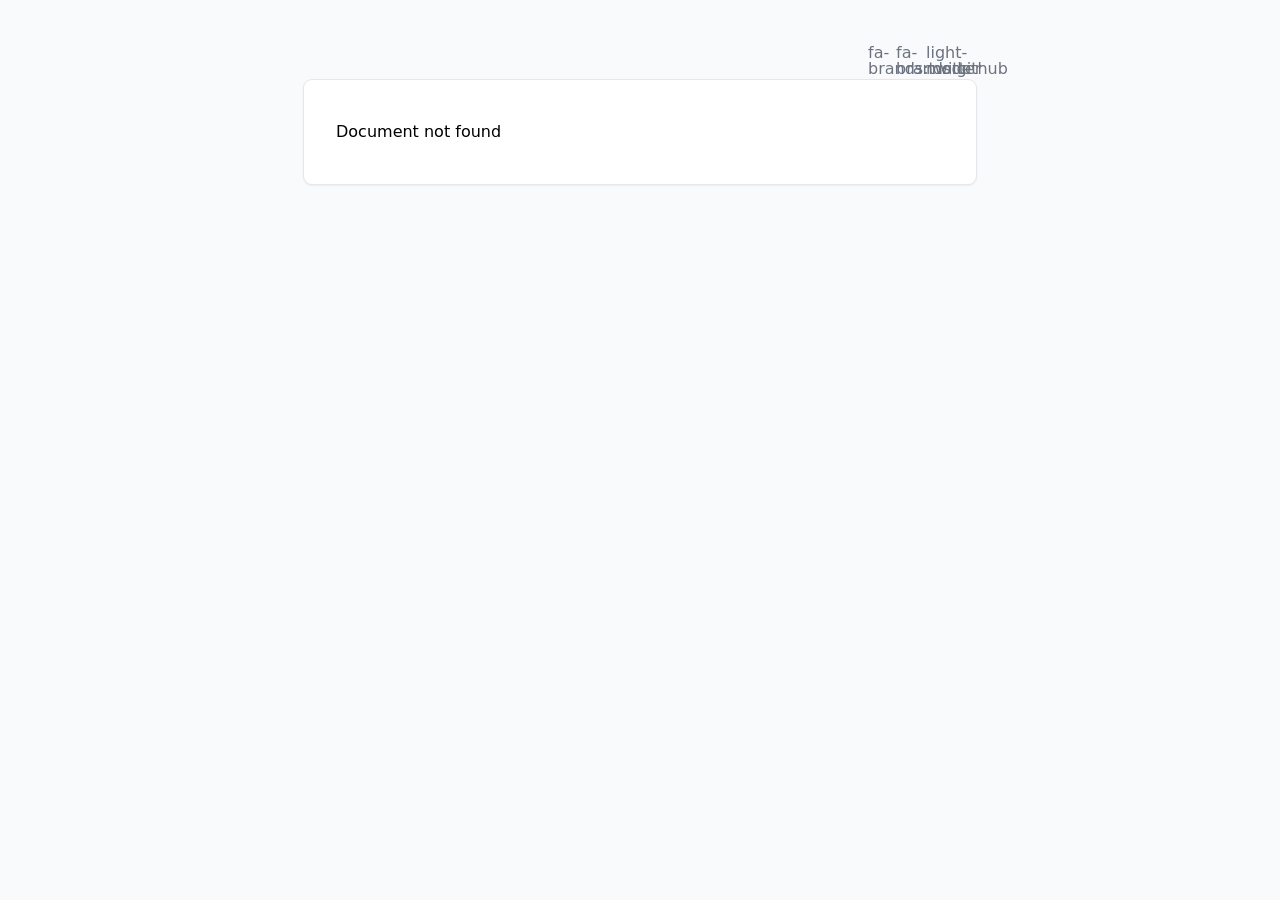
<file: 200.html>
<!DOCTYPE html>
<html >
<head><meta charset="utf-8">
<meta name="viewport" content="width=device-width, initial-scale=1"><link rel="modulepreload" as="script" crossorigin href="/_nuxt/entry.2ab60c9d.js"><link rel="preload" as="style" href="/_nuxt/entry.4d56a808.css"><link rel="prefetch" as="script" crossorigin href="/_nuxt/default.011e946d.js"><link rel="prefetch" as="script" crossorigin href="/_nuxt/full-width.117eef13.js"><link rel="prefetch" as="script" crossorigin href="/_nuxt/debug.a9ebd8f8.js"><link rel="prefetch" as="script" crossorigin href="/_nuxt/client-db.d3edb232.js"><link rel="prefetch" as="style" href="/_nuxt/useStudio.a92b5f33.css"><link rel="prefetch" as="script" crossorigin href="/_nuxt/useStudio.c8fc2943.js"><link rel="prefetch" as="script" crossorigin href="/_nuxt/asyncData.5d5342c4.js"><link rel="prefetch" as="style" href="/_nuxt/error-404.7910d5ca.css"><link rel="prefetch" as="script" crossorigin href="/_nuxt/error-404.4a490e91.js"><link rel="prefetch" as="style" href="/_nuxt/error-500.1db01289.css"><link rel="prefetch" as="script" crossorigin href="/_nuxt/error-500.d2fb8a2c.js"><style id="pinceau-theme">@media { :root {--pinceau-mq: initial; --elements-modal-scrim-backdropFilter: none;--elements-modal-zIndex: 50;--elements-sandbox-borderStyle: solid;--elements-sandbox-borderWidth: 1px;--elements-sandbox-height: 700px;--elements-list-item-icon-boxShadow: inset 0.25px 0.5px 0px hsla(0,0%,100%,.1), inset -0.25px 0px 0px hsla(0,0%,100%,.1);--elements-list-item-lastChild-marginBottom: 0px;--elements-tooltip-content-borderStyle: none;--elements-tooltip-content-borderWidth: 0px;--elements-disclosure-opened-summary-transform: rotate(0deg);--elements-disclosure-opened-summary-borderBottomRightRadius: 0px;--elements-disclosure-opened-summary-borderBottomLeftRadius: 0px;--elements-disclosure-content-borderColor: transparent;--elements-disclosure-content-borderStyle: solid;--elements-disclosure-content-borderWidth: 1px;--elements-disclosure-content-lastChild-marginBottom: 0px;--elements-disclosure-content-firstChild-marginTop: 0px;--elements-disclosure-content-padding: 1rem;--elements-disclosure-summary-chevron-transform: rotate(-90deg);--elements-disclosure-summary-chevron-transition: transform 200ms ease-in-out;--elements-disclosure-summary-chevron-padding: 2px;--elements-disclosure-summary-outline-focus: 2px solid;--elements-disclosure-summary-padding: 1rem;--elements-disclosure-borderStyle: solid;--elements-disclosure-borderWidth: 0px;--elements-disclosure-width: 100%;--elements-callout-content-lastChild-marginBottom: 0px;--elements-callout-content-firstChild-marginTop: 0px;--elements-callout-boxShadow: inset 0.25px 0.5px 0px hsla(0,0%,100%,.1), inset -0.25px 0px 0px hsla(0,0%,100%,.1);--elements-callout-borderStyle: solid;--elements-callout-borderWidth: 1px;--elements-callout-width: 100%;--elements-codeGroup-tabs-active-borderBlockEnd: 1px solid transparent;--elements-codeGroup-tabs-inactive-filter-hover: grayscale(0%);--elements-codeGroup-tabs-inactive-filter-static: grayscale(100%);--elements-codeGroup-tabs-lastOfType-border: none;--elements-codeGroup-tabs-firstOfType-border: none;--elements-codeGroup-tabs-textAlign: start;--elements-codeGroup-tabs-flex: 1;--elements-codeGroup-borderStyle: solid;--elements-codeGroup-borderWidth: 1px;--elements-codeGroup-margin: 0px;--elements-codeCollapse-gradientBackdrop-height: 50px;--elements-codeCollapse-button-borderStyle: solid;--elements-codeCollapse-button-borderWidth: 1px;--elements-codeCollapse-button-transform: translateX(-50%);--elements-codeCollapse-button-left: 50%;--elements-buttonLink-width: fit-content;--elements-buttonLink-boxShadow: inset 0.25px 0.5px 0px hsla(0,0%,100%,.1), inset -0.25px 0px 0px hsla(0,0%,100%,.1);--elements-buttonLink-borderColor: transparent;--elements-buttonLink-borderStyle: solid;--elements-buttonLink-borderWidth: 0px;--elements-badge-whiteSpace: nowrap;--elements-badge-boxShadow: inset 0.25px 0.5px 0px hsla(0,0%,100%,.1), inset -0.25px 0px 0px hsla(0,0%,100%,.1);--elements-badge-borderStyle: solid;--elements-badge-borderWidth: 1px;--elements-alert-closeButton-boxShadow-focus: 0 0 0 1px;--elements-alert-boxShadow: inset 0.25px 0.5px 0px hsla(0,0%,100%,.1), inset -0.25px 0px 0px hsla(0,0%,100%,.1);--elements-alert-borderStyle: solid;--elements-alert-borderWidth: 1px;--elements-alert-width: 100%;--elements-announce-boxShadow: inset 0.5px 0.75px 0px hsla(0,0%,100%,.1), inset -0.5px 0px 0px hsla(0,0%,100%,.1);--elements-announce-borderStyle: solid;--elements-announce-borderWidth: 1px;--elements-border-secondary-hover: [object Object];--elements-backdrop-background: #fffc;--elements-backdrop-filter: saturate(200%) blur(10px);--test: 0px;--prose-code-inline-padding: 0.2rem 0.375rem 0.2rem 0.375rem;--prose-code-block-backdropFilter: contrast(1);--prose-code-block-borderStyle: solid;--prose-code-block-borderWidth: 1px;--prose-tbody-tr-borderBottom-style: dashed;--prose-tbody-tr-borderBottom-width: 1px;--prose-th-textAlign: inherit;--prose-thead-borderBottom-style: solid;--prose-thead-borderBottom-width: 1px;--prose-thead-border-style: solid;--prose-thead-border-width: 0px;--prose-table-textAlign: start;--prose-hr-width: 1px;--prose-hr-style: solid;--prose-li-listStylePosition: outside;--prose-ol-li-markerColor: currentColor;--prose-ol-paddingInlineStart: 21px;--prose-ol-listStyleType: decimal;--prose-ul-li-markerColor: currentColor;--prose-ul-paddingInlineStart: 21px;--prose-ul-listStyleType: disc;--prose-blockquote-border-style: solid;--prose-blockquote-border-width: 4px;--prose-blockquote-quotes: '201C' '201D' '2018' '2019';--prose-blockquote-paddingInlineStart: 24px;--prose-a-code-color-hover: currentColor;--prose-a-hasCode-borderBottom: none;--prose-a-border-distance: 2px;--prose-a-border-color-hover: currentColor;--prose-a-border-color-static: currentColor;--prose-a-border-style-hover: solid;--prose-a-border-style-static: dashed;--prose-a-border-width: 1px;--prose-a-color-static: inherit;--prose-a-textDecoration: none;--prose-h6-margin: 3rem 0 2rem;--prose-h5-margin: 3rem 0 2rem;--prose-h4-margin: 3rem 0 2rem;--prose-h3-margin: 3rem 0 2rem;--prose-h2-margin: 3rem 0 2rem;--prose-h1-margin: 0 0 2rem;--typography-radii-full: 9999px;--typography-radii-6xl: 32px;--typography-radii-5xl: 28px;--typography-radii-4xl: 24px;--typography-radii-3xl: 20px;--typography-radii-2xl: 18px;--typography-radii-xl: 16px;--typography-radii-lg: 14px;--typography-radii-md: 12px;--typography-radii-sm: 10px;--typography-radii-xs: 8px;--typography-radii-2xs: 6px;--typography-radii-3xs: 4px;--typography-radii-4xs: 2px;--typography-radii-none: 0px;--typography-color-secondary-900: #121110;--typography-color-secondary-800: #201E1B;--typography-color-secondary-700: #36332E;--typography-color-secondary-600: #67635D;--typography-color-secondary-500: #97948F;--typography-color-secondary-400: #ADA9A4;--typography-color-secondary-300: #DBD9D3;--typography-color-secondary-200: #ECEBE8;--typography-color-secondary-100: #F6F5F4;--typography-color-secondary-50: #FBFBFB;--typography-color-primary-900: #001238;--typography-color-primary-800: #002370;--typography-color-primary-700: #0035a9;--typography-color-primary-600: #0047e1;--typography-color-primary-500: #1a62ff;--typography-color-primary-400: #407cff;--typography-color-primary-300: #6696ff;--typography-color-primary-200: #8db0ff;--typography-color-primary-100: #b3cbff;--typography-color-primary-50: #d9e5ff;--typography-color-black: #0E0D0D;--typography-color-white: #ffffff;--typography-font-mono: ui-monospace, SFMono-Regular, Menlo, Monaco, Consolas, Liberation Mono, Courier New, monospace;--typography-font-serif: ui-serif, Georgia, Cambria, Times New Roman, Times, serif;--typography-font-sans: ui-sans-serif, system-ui, -apple-system, BlinkMacSystemFont, Segoe UI, Roboto, Helvetica Neue, Arial, Noto Sans, sans-serif, Apple Color Emoji, Segoe UI Emoji, Segoe UI Symbol, Noto Color Emoji;--typography-lead-loose: 2;--typography-lead-relaxed: 1.625;--typography-lead-normal: 1.5;--typography-lead-snug: 1.375;--typography-lead-tight: 1.25;--typography-lead-none: 1;--typography-lead-10: 2.5rem;--typography-lead-9: 2.25rem;--typography-lead-8: 2rem;--typography-lead-7: 1.75rem;--typography-lead-6: 1.5rem;--typography-lead-5: 1.25rem;--typography-lead-4: 1rem;--typography-lead-3: .75rem;--typography-lead-2: .5rem;--typography-lead-1: .025rem;--typography-fontWeight-black: 900;--typography-fontWeight-extrabold: 800;--typography-fontWeight-bold: 700;--typography-fontWeight-semibold: 600;--typography-fontWeight-medium: 500;--typography-fontWeight-normal: 400;--typography-fontWeight-light: 300;--typography-fontWeight-extralight: 200;--typography-fontWeight-thin: 100;--typography-fontSize-9xl: 128px;--typography-fontSize-8xl: 96px;--typography-fontSize-7xl: 72px;--typography-fontSize-6xl: 60px;--typography-fontSize-5xl: 48px;--typography-fontSize-4xl: 36px;--typography-fontSize-3xl: 30px;--typography-fontSize-2xl: 24px;--typography-fontSize-xl: 20px;--typography-fontSize-lg: 18px;--typography-fontSize-base: 16px;--typography-fontSize-sm: 14px;--typography-fontSize-xs: 12px;--typography-letterSpacing-widest: 0.08em;--typography-letterSpacing-wider: 0.04em;--typography-letterSpacing-wide: 0.02em;--typography-letterSpacing-normal: 0em;--typography-letterSpacing-tight: -0.02em;--typography-letterSpacing-tighter: -0.04em;--typography-verticalMargin-base: 24px;--typography-verticalMargin-sm: 16px;--ease-back-inOut: cubic-bezier(0.68, -0.6, 0.32, 1.6);--ease-back-out: cubic-bezier(0.34, 1.56, 0.64, 1);--ease-back-in: cubic-bezier(0.36, 0, 0.66, -0.56);--ease-circ-inOut: cubic-bezier(0.85, 0, 0.15, 1);--ease-circ-out: cubic-bezier(0, 0.55, 0.45, 1);--ease-circ-in: cubic-bezier(0.55, 0, 1, 0.45);--ease-expo-inOut: cubic-bezier(0.87, 0, 0.13, 1);--ease-expo-out: cubic-bezier(0.16, 1, 0.3, 1);--ease-expo-in: cubic-bezier(0.7, 0, 0.84, 0);--ease-quint-inOut: cubic-bezier(0.83, 0, 0.17, 1);--ease-quint-out: cubic-bezier(0.22, 1, 0.36, 1);--ease-quint-in: cubic-bezier(0.64, 0, 0.78, 0);--ease-quart-inOut: cubic-bezier(0.76, 0, 0.24, 1);--ease-quart-out: cubic-bezier(0.25, 1, 0.5, 1);--ease-quart-in: cubic-bezier(0.5, 0, 0.75, 0);--ease-cubic-inOut: cubic-bezier(0.65, 0, 0.35, 1);--ease-cubic-out: cubic-bezier(0.33, 1, 0.68, 1);--ease-cubic-in: cubic-bezier(0.32, 0, 0.67, 0);--ease-quad-inOut: cubic-bezier(0.45, 0, 0.55, 1);--ease-quad-out: cubic-bezier(0.5, 1, 0.89, 1);--ease-quad-in: cubic-bezier(0.11, 0, 0.5, 0);--ease-sine-inOut: cubic-bezier(0.37, 0, 0.63, 1);--ease-sine-out: cubic-bezier(0.61, 1, 0.88, 1);--ease-sine-in: cubic-bezier(0.12, 0, 0.39, 0);--ease-default-inOut: cubic-bezier(0.4, 0, 0.2, 1);--ease-default-out: cubic-bezier(0, 0, 0.2, 1);--ease-default-in: cubic-bezier(0.4, 0, 1, 1);--ease-linear: cubic-bezier(0, 0, 1, 1);--lead-loose: 2;--lead-relaxed: 1.625;--lead-normal: 1.5;--lead-snug: 1.375;--lead-tight: 1.25;--lead-none: 1;--lead-10: 2.5rem;--lead-9: 2.25rem;--lead-8: 2rem;--lead-7: 1.75rem;--lead-6: 1.5rem;--lead-5: 1.25rem;--lead-4: 1rem;--lead-3: .75rem;--lead-2: .5rem;--lead-1: .025rem;--letterSpacing-widest: 0.08em;--letterSpacing-wider: 0.04em;--letterSpacing-wide: 0.02em;--letterSpacing-normal: 0em;--letterSpacing-tight: -0.02em;--letterSpacing-tighter: -0.04em;--fontSize-9xl: 8rem;--fontSize-8xl: 6rem;--fontSize-7xl: 4.5rem;--fontSize-6xl: 3.75rem;--fontSize-5xl: 3rem;--fontSize-4xl: 2.25rem;--fontSize-3xl: 1.875rem;--fontSize-2xl: 1.5rem;--fontSize-xl: 1.25rem;--fontSize-lg: 1.125rem;--fontSize-base: 1rem;--fontSize-sm: 0.875rem;--fontSize-xs: 0.75rem;--fontWeight-black: 900;--fontWeight-extrabold: 800;--fontWeight-bold: 700;--fontWeight-semibold: 600;--fontWeight-medium: 500;--fontWeight-normal: 400;--fontWeight-light: 300;--fontWeight-extralight: 200;--fontWeight-thin: 100;--font-mono: ui-monospace, SFMono-Regular, Menlo, Monaco, Consolas, Liberation Mono, Courier New, monospace;--font-serif: ui-serif, Georgia, Cambria, Times New Roman, Times, serif;--font-sans: ui-sans-serif, system-ui, -apple-system, BlinkMacSystemFont, Segoe UI, Roboto, Helvetica Neue, Arial, Noto Sans, sans-serif, Apple Color Emoji, Segoe UI Emoji, Segoe UI Symbol, Noto Color Emoji;--opacity-total: 1;--opacity-high: 0.8;--opacity-medium: 0.5;--opacity-soft: 0.3;--opacity-light: 0.15;--opacity-bright: 0.1;--opacity-noOpacity: 0;--borderWidth-lg: 3px;--borderWidth-md: 2px;--borderWidth-sm: 1px;--borderWidth-noBorder: 0;--space-rem-875: 0.875rem;--space-rem-625: 0.625rem;--space-rem-375: 0.375rem;--space-rem-125: 0.125rem;--space-px: 1px;--space-128: 32rem;--space-96: 24rem;--space-80: 20rem;--space-72: 18rem;--space-64: 16rem;--space-60: 15rem;--space-56: 14rem;--space-52: 13rem;--space-48: 12rem;--space-44: 11rem;--space-40: 10rem;--space-36: 9rem;--space-32: 8rem;--space-28: 7rem;--space-24: 6rem;--space-20: 5rem;--space-16: 4rem;--space-14: 3.5rem;--space-12: 3rem;--space-11: 2.75rem;--space-10: 2.5rem;--space-9: 2.25rem;--space-8: 2rem;--space-7: 1.75rem;--space-6: 1.5rem;--space-5: 1.25rem;--space-4: 1rem;--space-3: 0.75rem;--space-2: 0.5rem;--space-1: 0.25rem;--space-0: 0px;--size-full: 100%;--size-7xl: 80rem;--size-6xl: 72rem;--size-5xl: 64rem;--size-4xl: 56rem;--size-3xl: 48rem;--size-2xl: 42rem;--size-xl: 36rem;--size-lg: 32rem;--size-md: 28rem;--size-sm: 24rem;--size-xs: 20rem;--size-200: 200px;--size-104: 104px;--size-80: 80px;--size-64: 64px;--size-56: 56px;--size-48: 48px;--size-40: 40px;--size-32: 32px;--size-24: 24px;--size-20: 20px;--size-16: 16px;--size-12: 12px;--size-8: 8px;--size-6: 6px;--size-4: 4px;--size-2: 2px;--size-0: 0px;--radii-full: 9999px;--radii-6xl: 32px;--radii-5xl: 28px;--radii-4xl: 24px;--radii-3xl: 20px;--radii-2xl: 18px;--radii-xl: 16px;--radii-lg: 14px;--radii-md: 12px;--radii-sm: 10px;--radii-xs: 8px;--radii-2xs: 6px;--radii-3xs: 4px;--radii-4xs: 2px;--radii-none: 0px;--shadow-none: 0px 0px 0px 0px transparent;--shadow-lg: 0px 10px 15px -3px #000000, 0px 4px 6px -4px #000000;--shadow-md: 0px 4px 6px -1px #000000, 0px 2px 4px -2px #000000;--shadow-sm: 0px 1px 3px 0px #000000, 0px 1px 2px -1px #000000;--shadow-xs: 0px 1px 2px 0px #000000;--height-screen: 100vh;--width-screen: 100vw;--color-secondary-950: #030712;--color-secondary-900: #111827;--color-secondary-800: #1f2937;--color-secondary-700: #374151;--color-secondary-600: #4b5563;--color-secondary-500: #6b7280;--color-secondary-400: #9ca3af;--color-secondary-300: #d1d5db;--color-secondary-200: #e5e7eb;--color-secondary-100: #f3f4f6;--color-secondary-50: #f9fafb;--color-primary-950: #042f2e;--color-primary-900: #134e4a;--color-primary-800: #115e59;--color-primary-700: #0f766e;--color-primary-600: #0d9488;--color-primary-500: #14b8a6;--color-primary-400: #2dd4bf;--color-primary-300: #5eead4;--color-primary-200: #99f6e4;--color-primary-100: #ccfbf1;--color-primary-50: #f0fdfa;--color-ruby-900: #380011;--color-ruby-800: #700021;--color-ruby-700: #a90032;--color-ruby-600: #e10043;--color-ruby-500: #ff1a5e;--color-ruby-400: #ff4079;--color-ruby-300: #ff6694;--color-ruby-200: #ff8dae;--color-ruby-100: #ffb3c9;--color-ruby-50: #ffd9e4;--color-pink-900: #380025;--color-pink-800: #70004b;--color-pink-700: #a90070;--color-pink-600: #e10095;--color-pink-500: #ff1ab2;--color-pink-400: #ff40bf;--color-pink-300: #ff66cc;--color-pink-200: #ff8dd8;--color-pink-100: #ffb3e5;--color-pink-50: #ffd9f2;--color-purple-900: #080020;--color-purple-800: #14014A;--color-purple-700: #200273;--color-purple-600: #370DAD;--color-purple-500: #6B39FA;--color-purple-400: #8961FD;--color-purple-300: #A589F9;--color-purple-200: #E5DCFF;--color-purple-100: #F1ECFF;--color-purple-50: #F8F5FF;--color-violet-900: #190038;--color-violet-800: #330070;--color-violet-700: #4c00a9;--color-violet-600: #6500e1;--color-violet-500: #811aff;--color-violet-400: #9640ff;--color-violet-300: #ab66ff;--color-violet-200: #c08dff;--color-violet-100: #d5b3ff;--color-violet-50: #ead9ff;--color-royalblue-900: #0b0531;--color-royalblue-800: #160a62;--color-royalblue-700: #211093;--color-royalblue-600: #2c15c4;--color-royalblue-500: #4127e8;--color-royalblue-400: #614bec;--color-royalblue-300: #806ff0;--color-royalblue-200: #a093f3;--color-royalblue-100: #c0b7f7;--color-royalblue-50: #dfdbfb;--color-indigoblue-900: #001238;--color-indigoblue-800: #002370;--color-indigoblue-700: #0035a9;--color-indigoblue-600: #0047e1;--color-indigoblue-500: #1a62ff;--color-indigoblue-400: #407cff;--color-indigoblue-300: #6696ff;--color-indigoblue-200: #8db0ff;--color-indigoblue-100: #b3cbff;--color-indigoblue-50: #d9e5ff;--color-blue-900: #00131D;--color-blue-800: #002235;--color-blue-700: #013858;--color-blue-600: #01659E;--color-blue-500: #1AADFF;--color-blue-400: #64C7FF;--color-blue-300: #A1DDFF;--color-blue-200: #D0EEFF;--color-blue-100: #E2F4FF;--color-blue-50: #F2FAFF;--color-lightblue-900: #001A1F;--color-lightblue-800: #00232B;--color-lightblue-700: #013858;--color-lightblue-600: #0893B1;--color-lightblue-500: #1AD6FF;--color-lightblue-400: #55E1FF;--color-lightblue-300: #82E3FF;--color-lightblue-200: #C5F2FF;--color-lightblue-100: #DCF7FF;--color-lightblue-50: #F1FCFF;--color-teal-900: #062a28;--color-teal-800: #0b544f;--color-teal-700: #117d77;--color-teal-600: #16a79e;--color-teal-500: #1cd1c6;--color-teal-400: #36e4da;--color-teal-300: #5fe9e1;--color-teal-200: #87efe9;--color-teal-100: #aff4f0;--color-teal-50: #d7faf8;--color-pear-900: #2a2b09;--color-pear-800: #545512;--color-pear-700: #7e801b;--color-pear-600: #a8aa24;--color-pear-500: #d0d32f;--color-pear-400: #d8da52;--color-pear-300: #e0e274;--color-pear-200: #e8e997;--color-pear-100: #eff0ba;--color-pear-50: #f7f8dc;--color-red-900: #1C0301;--color-red-800: #340A01;--color-red-700: #550F00;--color-red-600: #AD2203;--color-red-500: #FF3B10;--color-red-400: #FF7353;--color-red-300: #FFA692;--color-red-200: #FFE6E1;--color-red-100: #FFF0EC;--color-red-50: #FFF9F8;--color-pumpkin-900: #381800;--color-pumpkin-800: #702f00;--color-pumpkin-700: #a94700;--color-pumpkin-600: #e15e00;--color-pumpkin-500: #ff7a1a;--color-pumpkin-400: #ff9040;--color-pumpkin-300: #ffa666;--color-pumpkin-200: #ffbd8d;--color-pumpkin-100: #ffd3b3;--color-pumpkin-50: #ffe9d9;--color-orange-900: #1A0A01;--color-orange-800: #2D1102;--color-orange-700: #3F1802;--color-orange-600: #7E3004;--color-orange-500: #FA630E;--color-orange-400: #FC8E51;--color-orange-300: #FDAC7E;--color-orange-200: #FFE5D7;--color-orange-100: #FFEFE5;--color-orange-50: #FFF7F2;--color-yellow-900: #1B1500;--color-yellow-800: #292100;--color-yellow-700: #463801;--color-yellow-600: #AB8A07;--color-yellow-500: #FBCA05;--color-yellow-400: #FFDC4E;--color-yellow-300: #FFE372;--color-yellow-200: #FFF3C0;--color-yellow-100: #FFF7D9;--color-yellow-50: #FFFCEE;--color-green-900: #00190F;--color-green-800: #002817;--color-green-700: #01492C;--color-green-600: #039B5A;--color-green-500: #0DD885;--color-green-400: #3CEEA5;--color-green-300: #86FBCB;--color-green-200: #C0FFE4;--color-green-100: #DBFFF0;--color-green-50: #ECFFF7;--color-gray-900: #121110;--color-gray-800: #1C1B19;--color-gray-700: #292724;--color-gray-600: #3D3B38;--color-gray-500: #97948F;--color-gray-400: #ADA9A4;--color-gray-300: #DBD9D3;--color-gray-200: #ECEBE8;--color-gray-100: #F3F3F2;--color-gray-50: #FBFBFB;--color-black: #0E0D0D;--color-white: #ffffff;--media-portrait: only screen and (orientation: portrait);--media-landscape: only screen and (orientation: landscape);--media-rm: (prefers-reduced-motion: reduce);--media-2xl: (min-width: 1536px);--media-xl: (min-width: 1280px);--media-lg: (min-width: 1024px);--media-md: (min-width: 768px);--media-sm: (min-width: 640px);--media-xs: (min-width: 475px);--elements-drawer-maxWidth: var(--size-xs);--elements-modal-scrim-backgroundColor: var(--color-gray-50);--elements-videoPlayer-borderRadius: var(--radii-sm);--elements-videoPlayer-backgroundColor: var(--color-gray-900);--elements-videoPlayer-marginY: var(--space-8);--elements-sandbox-borderRadius: var(--radii-md);--elements-list-item-icon-height: var(--space-4);--elements-list-item-icon-width: var(--space-4);--elements-list-item-icon-borderRadius: var(--radii-full);--elements-list-item-icon-padding: var(--space-1);--elements-list-item-icon-marginInlineEnd: var(--space-3);--elements-list-item-marginBottom: var(--space-3);--elements-tooltip-content-padding: var(--space-3) var(--space-4);--elements-tooltip-content-borderColor: transparent;--elements-tooltip-content-fontWeight: var(--typography-fontWeight-normal);--elements-tooltip-content-color: var(--color-gray-100);--elements-tooltip-content-backgroundColor: var(--color-gray-700);--elements-tooltip-trigger-outline-focusVisible: 2px solid var(--color-primary-500);--elements-disclosure-content-verticalMargin: var(--typography-verticalMargin-sm);--elements-disclosure-summary-chevron-height: var(--space-5);--elements-disclosure-summary-chevron-width: var(--space-5);--elements-disclosure-summary-icon-marginInlineEnd: var(--space-3);--elements-disclosure-summary-icon-height: var(--space-6);--elements-disclosure-summary-icon-width: var(--space-6);--elements-disclosure-borderRadius: var(--radii-none);--elements-callout-content-verticalMargin: var(--typography-verticalMargin-sm);--elements-callout-title-marginBottom: var(--space-1);--elements-callout-title-fontWeight: var(--fontWeight-medium);--elements-callout-icon-marginInlineEnd: var(--space-3);--elements-callout-icon-height: var(--space-7);--elements-callout-icon-width: var(--space-6);--elements-callout-paddingY: var(--space-4);--elements-callout-paddingX: var(--space-4);--elements-codePreview-padding: var(--space-4);--elements-codePreview-gap: var(--space-4);--elements-codeGroup-tabs-active-backgroundColor: var(--color-gray-50);--elements-codeGroup-tabs-active-color: var(--color-gray-900);--elements-codeGroup-tabs-inactive-backgroundColor: var(--color-gray-100);--elements-codeGroup-tabs-inactive-color-hover: var(--color-gray-900);--elements-codeGroup-tabs-inactive-color-static: var(--color-gray-500);--elements-codeGroup-tabs-icon-size: var(--space-4);--elements-codeGroup-tabs-icon-marginInlineEnd: var(--space-2);--elements-codeGroup-tabs-letterSpacing: var(--letterSpacing-tight);--elements-codeGroup-tabs-fontFamily: var(--font-mono);--elements-codeGroup-tabs-paddingX: var(--space-4);--elements-codeGroup-tabs-paddingY: var(--space-2);--elements-codeCollapse-button-backgroundColor: var(--color-gray-50);--elements-codeCollapse-button-paddingX: var(--space-3);--elements-codeCollapse-button-paddingY: var(--space-1);--elements-codeCollapse-button-bottom: var(--space-2);--elements-codeCollapse-borderStyle: var(--prose-code-block-borderStyle);--elements-codeCollapse-borderWidth: var(--prose-code-block-borderWidth);--elements-buttonLink-giant-padding: var(--space-3) var(--space-5);--elements-buttonLink-large-padding: var(--space-2) var(--space-4);--elements-buttonLink-medium-padding: var(--space-2) var(--space-4);--elements-buttonLink-small-padding: var(--space-1) var(--space-3);--elements-buttonLink-icon-marginInlineEnd: var(--space-2);--elements-buttonLink-borderRadius: var(--radii-2xs);--elements-buttonLink-fontWeight: var(--fontWeight-semibold);--elements-badge-letterSpacing: var(--letterSpacing-tight);--elements-badge-lineHeight: var(--typography-lead-none);--elements-badge-fontWeight: var(--fontWeight-normal);--elements-badge-paddingY: var(--space-1);--elements-badge-paddingX: var(--space-2);--elements-alert-closeButton-icon-height: var(--space-4);--elements-alert-closeButton-icon-width: var(--space-4);--elements-alert-closeButton-marginInlineStart: var(--space-2);--elements-alert-closeButton-padding: var(--space-1);--elements-alert-icon-marginInlineEnd: var(--space-3);--elements-alert-icon-height: var(--space-6);--elements-alert-icon-width: var(--space-6);--elements-alert-paddingY: var(--space-4);--elements-alert-paddingX: var(--space-4);--elements-announce-icon-backgroundColor: var(--color-gray-200);--elements-announce-icon-borderRadius: var(--radii-full);--elements-announce-icon-padding: var(--space-1) var(--space-2);--elements-announce-content-paddingX: var(--space-3);--elements-announce-fontWeight: var(--fontWeight-medium);--elements-announce-borderRadius: var(--radii-full);--elements-announce-backgroundColor: var(--color-gray-100);--elements-announce-padding: var(--space-1);--elements-state-danger-borderColor-secondary: var(--color-red-200);--elements-state-danger-borderColor-primary: var(--color-red-100);--elements-state-danger-backgroundColor-tertiary: var(--color-red-200);--elements-state-danger-backgroundColor-secondary: var(--color-red-100);--elements-state-danger-backgroundColor-primary: var(--color-red-50);--elements-state-danger-color-tertiary: var(--color-red-700);--elements-state-danger-color-secondary: var(--color-red-600);--elements-state-danger-color-primary: var(--color-red-500);--elements-state-warning-borderColor-secondary: var(--color-yellow-200);--elements-state-warning-borderColor-primary: var(--color-yellow-100);--elements-state-warning-backgroundColor-tertiary: var(--color-yellow-200);--elements-state-warning-backgroundColor-secondary: var(--color-yellow-100);--elements-state-warning-backgroundColor-primary: var(--color-yellow-50);--elements-state-warning-color-tertiary: var(--color-yellow-700);--elements-state-warning-color-secondary: var(--color-yellow-600);--elements-state-warning-color-primary: var(--color-yellow-500);--elements-state-success-borderColor-secondary: var(--color-green-200);--elements-state-success-borderColor-primary: var(--color-green-100);--elements-state-success-backgroundColor-tertiary: var(--color-green-200);--elements-state-success-backgroundColor-secondary: var(--color-green-100);--elements-state-success-backgroundColor-primary: var(--color-green-50);--elements-state-success-color-tertiary: var(--color-green-700);--elements-state-success-color-secondary: var(--color-green-600);--elements-state-success-color-primary: var(--color-green-500);--elements-state-info-borderColor-secondary: var(--color-blue-200);--elements-state-info-borderColor-primary: var(--color-blue-100);--elements-state-info-backgroundColor-tertiary: var(--color-blue-200);--elements-state-info-backgroundColor-secondary: var(--color-blue-100);--elements-state-info-backgroundColor-primary: var(--color-blue-50);--elements-state-info-color-tertiary: var(--color-blue-700);--elements-state-info-color-secondary: var(--color-blue-600);--elements-state-info-color-primary: var(--color-blue-500);--elements-state-secondary-borderColor-secondary: var(--color-secondary-200);--elements-state-secondary-borderColor-primary: var(--color-secondary-100);--elements-state-secondary-backgroundColor-tertiary: var(--color-secondary-200);--elements-state-secondary-backgroundColor-secondary: var(--color-secondary-100);--elements-state-secondary-backgroundColor-primary: var(--color-secondary-50);--elements-state-secondary-color-tertiary: var(--color-secondary-700);--elements-state-secondary-color-secondary: var(--color-secondary-600);--elements-state-secondary-color-primary: var(--color-secondary-500);--elements-state-primary-borderColor-secondary: var(--color-primary-200);--elements-state-primary-borderColor-primary: var(--color-primary-100);--elements-state-primary-backgroundColor-tertiary: var(--color-primary-200);--elements-state-primary-backgroundColor-secondary: var(--color-primary-100);--elements-state-primary-backgroundColor-primary: var(--color-primary-50);--elements-state-primary-color-tertiary: var(--color-primary-700);--elements-state-primary-color-secondary: var(--color-primary-600);--elements-state-primary-color-primary: var(--color-primary-500);--elements-state-neutral-borderColor-secondary: var(--color-gray-300);--elements-state-neutral-borderColor-primary: var(--color-gray-200);--elements-state-neutral-backgroundColor-tertiary: var(--color-gray-300);--elements-state-neutral-backgroundColor-secondary: var(--color-gray-200);--elements-state-neutral-backgroundColor-primary: var(--color-gray-100);--elements-state-neutral-color-tertiary: var(--color-gray-700);--elements-state-neutral-color-secondary: var(--color-gray-600);--elements-state-neutral-color-primary: var(--color-gray-500);--elements-surface-secondary-backgroundColor: var(--color-gray-200);--elements-surface-primary-backgroundColor: var(--color-gray-100);--elements-border-secondary-static: var(--color-gray-300);--elements-border-primary-hover: var(--color-gray-300);--elements-border-primary-static: var(--color-gray-200);--elements-text-tertiary-color-static: var(--color-gray-300);--elements-text-secondary-color-hover: var(--color-gray-700);--elements-text-secondary-color-static: var(--color-gray-500);--elements-text-primary-color-static: var(--color-gray-900);--elements-radii-base: var(--radii-3xs);--prose-code-inline-backgroundColor: var(--typography-color-secondary-100);--prose-code-inline-color: var(--typography-color-secondary-700);--prose-code-inline-fontWeight: var(--typography-fontWeight-normal);--prose-code-inline-fontSize: var(--typography-fontSize-sm);--prose-code-inline-borderRadius: var(--typography-radii-3xs);--prose-code-block-pre-padding: var(--typography-verticalMargin-sm);--prose-code-block-backgroundColor: var(--typography-color-secondary-50);--prose-code-block-color: var(--typography-color-secondary-700);--prose-code-block-borderRadius: var(--typography-radii-3xs);--prose-code-block-borderColor: var(--typography-color-secondary-200);--prose-code-block-margin: var(--typography-verticalMargin-base) 0;--prose-code-block-fontSize: var(--typography-fontSize-sm);--prose-tbody-code-inline-fontSize: var(--typography-fontSize-sm);--prose-tbody-td-padding: var(--typography-verticalMargin-sm);--prose-tbody-tr-borderBottom-color: var(--typography-color-secondary-200);--prose-th-fontWeight: var(--typography-fontWeight-semibold);--prose-th-padding: 0 var(--typography-verticalMargin-sm) var(--typography-verticalMargin-sm) var(--typography-verticalMargin-sm);--prose-th-color: var(--typography-color-secondary-600);--prose-thead-borderBottom-color: var(--typography-color-secondary-200);--prose-thead-border-color: var(--typography-color-secondary-300);--prose-table-lineHeight: var(--typography-lead-6);--prose-table-fontSize: var(--typography-fontSize-sm);--prose-table-margin: var(--typography-verticalMargin-base) 0;--prose-hr-color: var(--typography-color-secondary-200);--prose-hr-margin: var(--typography-verticalMargin-base) 0;--prose-li-margin: var(--typography-verticalMargin-sm) 0;--prose-ol-margin: var(--typography-verticalMargin-base) 0;--prose-ul-margin: var(--typography-verticalMargin-base) 0;--prose-blockquote-border-color: var(--typography-color-secondary-200);--prose-blockquote-color: var(--typography-color-secondary-500);--prose-blockquote-margin: var(--typography-verticalMargin-base) 0;--prose-a-code-background-hover: var(--typography-color-primary-50);--prose-a-code-border-color-hover: var(--typography-color-primary-500);--prose-a-code-border-color-static: var(--typography-color-secondary-400);--prose-a-code-border-style: var(--prose-a-border-style-static);--prose-a-code-border-width: var(--prose-a-border-width);--prose-a-fontWeight: var(--typography-fontWeight-medium);--prose-a-color-hover: var(--typography-color-primary-500);--prose-img-borderRadius: var(--typography-radii-full);--prose-img-margin: var(--typography-verticalMargin-base) 0;--prose-strong-fontWeight: var(--typography-fontWeight-semibold);--prose-h6-iconSize: var(--typography-fontSize-base);--prose-h6-fontWeight: var(--typography-fontWeight-semibold);--prose-h6-lineHeight: var(--typography-lead-normal);--prose-h6-fontSize: var(--typography-fontSize-lg);--prose-h5-iconSize: var(--typography-fontSize-lg);--prose-h5-fontWeight: var(--typography-fontWeight-semibold);--prose-h5-lineHeight: var(--typography-lead-snug);--prose-h5-fontSize: var(--typography-fontSize-xl);--prose-h4-iconSize: var(--typography-fontSize-lg);--prose-h4-letterSpacing: var(--typography-letterSpacing-tight);--prose-h4-fontWeight: var(--typography-fontWeight-semibold);--prose-h4-lineHeight: var(--typography-lead-snug);--prose-h4-fontSize: var(--typography-fontSize-2xl);--prose-h3-iconSize: var(--typography-fontSize-xl);--prose-h3-letterSpacing: var(--typography-letterSpacing-tight);--prose-h3-fontWeight: var(--typography-fontWeight-semibold);--prose-h3-lineHeight: var(--typography-lead-snug);--prose-h3-fontSize: var(--typography-fontSize-3xl);--prose-h2-iconSize: var(--typography-fontSize-2xl);--prose-h2-letterSpacing: var(--typography-letterSpacing-tight);--prose-h2-fontWeight: var(--typography-fontWeight-semibold);--prose-h2-lineHeight: var(--typography-lead-tight);--prose-h2-fontSize: var(--typography-fontSize-4xl);--prose-h1-iconSize: var(--typography-fontSize-3xl);--prose-h1-letterSpacing: var(--typography-letterSpacing-tight);--prose-h1-fontWeight: var(--typography-fontWeight-bold);--prose-h1-lineHeight: var(--typography-lead-tight);--prose-h1-fontSize: var(--typography-fontSize-5xl);--prose-p-br-margin: var(--typography-verticalMargin-base) 0 0 0;--prose-p-margin: var(--typography-verticalMargin-base) 0;--prose-p-lineHeight: var(--typography-lead-normal);--prose-p-fontSize: var(--typography-fontSize-base);--typography-font-code: var(--typography-font-mono);--typography-font-body: var(--typography-font-sans);--typography-font-display: var(--typography-font-sans);--typography-body-backgroundColor: var(--typography-color-white);--typography-body-color: var(--typography-color-black);--text-6xl-lineHeight: var(--lead-none);--text-6xl-fontSize: var(--fontSize-6xl);--text-5xl-lineHeight: var(--lead-none);--text-5xl-fontSize: var(--fontSize-5xl);--text-4xl-lineHeight: var(--lead-10);--text-4xl-fontSize: var(--fontSize-4xl);--text-3xl-lineHeight: var(--lead-9);--text-3xl-fontSize: var(--fontSize-3xl);--text-2xl-lineHeight: var(--lead-8);--text-2xl-fontSize: var(--fontSize-2xl);--text-xl-lineHeight: var(--lead-7);--text-xl-fontSize: var(--fontSize-xl);--text-lg-lineHeight: var(--lead-7);--text-lg-fontSize: var(--fontSize-lg);--text-base-lineHeight: var(--lead-6);--text-base-fontSize: var(--fontSize-base);--text-sm-lineHeight: var(--lead-5);--text-sm-fontSize: var(--fontSize-sm);--text-xs-lineHeight: var(--lead-4);--text-xs-fontSize: var(--fontSize-xs);--shadow-2xl: 0px 25px 50px -12px var(--color-gray-900);--shadow-xl: 0px 20px 25px -5px var(--color-gray-400), 0px 8px 10px -6px #000000;--elements-sandbox-borderColor: var(--elements-border-secondary-static);--elements-sandbox-lineHeight: var(--text-3xl-lineHeight);--elements-sandbox-fontSize: var(--text-3xl-fontSize);--elements-sandbox-backgroundColor: var(--elements-surface-primary-backgroundColor);--elements-tooltip-content-borderRadius: var(--elements-radii-base);--elements-tooltip-content-lineHeight: var(--text-sm-lineHeight);--elements-tooltip-content-fontSize: var(--text-sm-fontSize);--elements-disclosure-opened-summary-borderTopRightRadius: var(--elements-radii-base);--elements-disclosure-opened-summary-borderTopLeftRadius: var(--elements-radii-base);--elements-disclosure-content-borderBottomRightRadius: var(--elements-radii-base);--elements-disclosure-content-borderBottomLeftRadius: var(--elements-radii-base);--elements-disclosure-summary-chevron-borderRadius: var(--elements-radii-base);--elements-disclosure-summary-borderRadius: var(--elements-radii-base);--elements-callout-title-lineHeight: var(--text-xl-lineHeight);--elements-callout-title-fontSize: var(--text-xl-fontSize);--elements-callout-icon-lineHeight: var(--text-xl-lineHeight);--elements-callout-icon-fontSize: var(--text-xl-fontSize);--elements-callout-borderRadius: var(--elements-radii-base);--elements-codeGroup-tabs-inactive-borderBlockEnd: 1px solid var(--elements-border-primary-static);--elements-codeGroup-tabs-borderInlineEnd: 1px solid var(--elements-border-primary-static);--elements-codeGroup-tabs-borderInlineStart: 1px solid var(--elements-border-primary-static);--elements-codeGroup-tabs-lineHeight: var(--text-sm-lineHeight);--elements-codeGroup-tabs-fontSize: var(--text-sm-fontSize);--elements-codeGroup-borderRadius: var(--elements-radii-base);--elements-codeGroup-borderColor: var(--elements-border-primary-static);--elements-codeCollapse-gradientBackdrop-background: linear-gradient(180deg, rgba(255, 255, 255, 0) 0%, var(--prose-code-block-backgroundColor) 100%);--elements-codeCollapse-button-color: var(--elements-text-secondary-color-static);--elements-codeCollapse-button-lineHeight: var(--text-sm-lineHeight);--elements-codeCollapse-button-fontSize: var(--text-sm-fontSize);--elements-codeCollapse-button-borderColor: var(--elements-border-secondary-static);--elements-codeCollapse-button-borderRadius: var(--elements-radii-base);--elements-codeCollapse-borderColor: var(--prose-code-block-borderColor);--elements-codeCollapse-borderRadius: var(--elements-radii-base);--elements-codeCollapse-margin: var(--prose-code-block-margin);--elements-buttonLink-giant-lineHeight: var(--text-xl-lineHeight);--elements-buttonLink-giant-fontSize: var(--text-xl-fontSize);--elements-buttonLink-large-lineHeight: var(--text-lg-lineHeight);--elements-buttonLink-large-fontSize: var(--text-lg-fontSize);--elements-buttonLink-medium-lineHeight: var(--text-base-lineHeight);--elements-buttonLink-medium-fontSize: var(--text-base-fontSize);--elements-buttonLink-small-lineHeight: var(--text-sm-lineHeight);--elements-buttonLink-small-fontSize: var(--text-sm-fontSize);--elements-badge-borderRadius: var(--elements-radii-base);--elements-badge-fontSize: var(--text-base-fontSize);--elements-alert-closeButton-border-radius: var(--elements-radii-base);--elements-alert-borderRadius: var(--elements-radii-base);--elements-announce-lineHeight: var(--text-sm-lineHeight);--elements-announce-fontSize: var(--text-sm-fontSize);--elements-announce-borderColor: var(--elements-border-primary-static);--prose-a-code-color-static: var(--prose-code-inline-color); } }@media { :root.dark {--pinceau-mq: dark; --elements-tooltip-content-borderStyle: solid;--elements-tooltip-content-borderWidth: 1px;--elements-backdrop-background: #0c0d0ccc;--prose-code-block-backdropFilter: contrast(1);--prose-ol-li-markerColor: currentColor;--prose-ul-li-markerColor: currentColor;--prose-a-code-color-hover: currentColor;--prose-a-border-color-hover: currentColor;--prose-a-border-color-static: currentColor;--prose-a-color-static: inherit;--elements-modal-scrim-backgroundColor: var(--color-gray-900);--elements-tooltip-content-borderColor: var(--color-gray-700);--elements-tooltip-content-backgroundColor: var(--color-gray-800);--elements-codeGroup-tabs-active-backgroundColor: var(--prose-code-block-backgroundColor);--elements-codeGroup-tabs-active-color: var(--color-gray-300);--elements-codeGroup-tabs-inactive-backgroundColor: var(--color-black);--elements-codeGroup-tabs-inactive-color-hover: var(--color-gray-300);--elements-codeGroup-tabs-inactive-color-static: var(--color-gray-500);--elements-codeCollapse-button-backgroundColor: var(--color-black);--elements-announce-icon-backgroundColor: var(--color-gray-700);--elements-announce-backgroundColor: var(--color-gray-800);--elements-state-danger-borderColor-secondary: var(--color-red-700);--elements-state-danger-borderColor-primary: var(--color-red-800);--elements-state-danger-backgroundColor-tertiary: var(--color-red-700);--elements-state-danger-backgroundColor-secondary: var(--color-red-800);--elements-state-danger-backgroundColor-primary: var(--color-red-900);--elements-state-danger-color-tertiary: var(--color-red-100);--elements-state-danger-color-secondary: var(--color-red-400);--elements-state-danger-color-primary: var(--color-red-500);--elements-state-warning-borderColor-secondary: var(--color-yellow-700);--elements-state-warning-borderColor-primary: var(--color-yellow-800);--elements-state-warning-backgroundColor-tertiary: var(--color-yellow-700);--elements-state-warning-backgroundColor-secondary: var(--color-yellow-800);--elements-state-warning-backgroundColor-primary: var(--color-yellow-900);--elements-state-warning-color-tertiary: var(--color-yellow-100);--elements-state-warning-color-secondary: var(--color-yellow-400);--elements-state-warning-color-primary: var(--color-yellow-500);--elements-state-success-borderColor-secondary: var(--color-green-700);--elements-state-success-borderColor-primary: var(--color-green-800);--elements-state-success-backgroundColor-tertiary: var(--color-green-700);--elements-state-success-backgroundColor-secondary: var(--color-green-800);--elements-state-success-backgroundColor-primary: var(--color-green-900);--elements-state-success-color-tertiary: var(--color-green-100);--elements-state-success-color-secondary: var(--color-green-400);--elements-state-success-color-primary: var(--color-green-500);--elements-state-info-borderColor-secondary: var(--color-blue-700);--elements-state-info-borderColor-primary: var(--color-blue-800);--elements-state-info-backgroundColor-tertiary: var(--color-blue-700);--elements-state-info-backgroundColor-secondary: var(--color-blue-800);--elements-state-info-backgroundColor-primary: var(--color-blue-900);--elements-state-info-color-tertiary: var(--color-blue-100);--elements-state-info-color-secondary: var(--color-blue-400);--elements-state-info-color-primary: var(--color-blue-500);--elements-state-secondary-borderColor-secondary: var(--color-secondary-700);--elements-state-secondary-borderColor-primary: var(--color-secondary-800);--elements-state-secondary-backgroundColor-tertiary: var(--color-secondary-700);--elements-state-secondary-backgroundColor-secondary: var(--color-secondary-800);--elements-state-secondary-backgroundColor-primary: var(--color-secondary-900);--elements-state-secondary-color-tertiary: var(--color-secondary-100);--elements-state-secondary-color-secondary: var(--color-secondary-400);--elements-state-secondary-color-primary: var(--color-secondary-500);--elements-state-primary-borderColor-secondary: var(--color-primary-700);--elements-state-primary-borderColor-primary: var(--color-primary-800);--elements-state-primary-backgroundColor-tertiary: var(--color-primary-700);--elements-state-primary-backgroundColor-secondary: var(--color-primary-800);--elements-state-primary-backgroundColor-primary: var(--color-primary-900);--elements-state-primary-color-tertiary: var(--color-primary-100);--elements-state-primary-color-secondary: var(--color-primary-400);--elements-state-primary-color-primary: var(--color-primary-500);--elements-state-neutral-borderColor-secondary: var(--color-gray-600);--elements-state-neutral-borderColor-primary: var(--color-gray-700);--elements-state-neutral-backgroundColor-tertiary: var(--color-gray-600);--elements-state-neutral-backgroundColor-secondary: var(--color-gray-700);--elements-state-neutral-backgroundColor-primary: var(--color-gray-800);--elements-state-neutral-color-tertiary: var(--color-gray-100);--elements-state-neutral-color-secondary: var(--color-gray-400);--elements-state-neutral-color-primary: var(--color-gray-500);--elements-surface-secondary-backgroundColor: var(--color-gray-800);--elements-surface-primary-backgroundColor: var(--color-gray-900);--elements-border-secondary-static: var(--color-gray-700);--elements-border-primary-hover: var(--color-gray-700);--elements-border-primary-static: var(--color-gray-800);--elements-text-tertiary-color-static: var(--color-gray-600);--elements-text-secondary-color-hover: var(--color-gray-200);--elements-text-secondary-color-static: var(--color-gray-400);--elements-text-primary-color-static: var(--color-gray-50);--prose-code-inline-backgroundColor: var(--typography-color-secondary-700);--prose-code-inline-color: var(--typography-color-secondary-200);--prose-code-block-backgroundColor: var(--typography-color-secondary-900);--prose-code-block-color: var(--typography-color-secondary-200);--prose-code-block-borderColor: var(--typography-color-secondary-800);--prose-tbody-tr-borderBottom-color: var(--typography-color-secondary-800);--prose-th-color: var(--typography-color-secondary-400);--prose-thead-borderBottom-color: var(--typography-color-secondary-800);--prose-thead-border-color: var(--typography-color-secondary-600);--prose-hr-color: var(--typography-color-secondary-800);--prose-blockquote-border-color: var(--typography-color-secondary-700);--prose-blockquote-color: var(--typography-color-secondary-400);--prose-a-code-background-hover: var(--typography-color-primary-900);--prose-a-code-border-color-hover: var(--typography-color-primary-600);--prose-a-code-border-color-static: var(--typography-color-secondary-600);--prose-a-color-hover: var(--typography-color-primary-500);--typography-body-backgroundColor: var(--typography-color-black);--typography-body-color: var(--typography-color-white); } }@media (min-width: 475px) { :root {--pinceau-mq: xs; --test: 1px; } }@media (min-width: 640px) { :root {--pinceau-mq: sm; --test: 2px; } }@media (min-width: 768px) { :root {--pinceau-mq: md; --test: 3px; } }@media (min-width: 1024px) { :root {--pinceau-mq: lg; --test: 4px; } }@media (min-width: 1280px) { :root {--pinceau-mq: xl; --test: 5px; } }@media (min-width: 1536px) { :root {--pinceau-mq: 2xl; --test: 6px; } }</style><style id="pinceau-runtime-hydratable">undefined</style><link rel="stylesheet" href="/_nuxt/entry.4d56a808.css"><script>"use strict";(()=>{const a=window,e=document.documentElement,m=["dark","light"],c=window.localStorage.getItem("nuxt-color-mode")||"system";let n=c==="system"?f():c;const l=e.getAttribute("data-color-mode-forced");l&&(n=l),i(n),a["__NUXT_COLOR_MODE__"]={preference:c,value:n,getColorScheme:f,addColorScheme:i,removeColorScheme:d};function i(o){const t=""+o+"",s="";e.classList?e.classList.add(t):e.className+=" "+t,s&&e.setAttribute("data-"+s,o)}function d(o){const t=""+o+"",s="";e.classList?e.classList.remove(t):e.className=e.className.replace(new RegExp(t,"g"),""),s&&e.removeAttribute("data-"+s)}function r(o){return a.matchMedia("(prefers-color-scheme"+o+")")}function f(){if(a.matchMedia&&r("").media!=="not all"){for(const o of m)if(r(":"+o).matches)return o}return"light"}})();
</script></head>
<body ><div id="__nuxt"><svg class="nuxt-spa-loading" xmlns="http://www.w3.org/2000/svg" viewBox="0 0 37 25" fill="none" width="80"><path d="M24.236 22.006h10.742L25.563 5.822l-8.979 14.31a4 4 0 0 1-3.388 1.874H2.978l11.631-20 5.897 10.567"/></svg><style>.nuxt-spa-loading {
  position: fixed;
  top: 50%;
  left: 50%;
  transform: translate(-50%, -50%);
}
.nuxt-spa-loading>path {
  fill: none;
  stroke: #00DC82;
  stroke-width: 4px;
  stroke-linecap: round;
  stroke-linejoin: round;
  stroke-dasharray: 128;
  stroke-dashoffset: 128;
  animation: nuxt-spa-loading-move 3s linear infinite;
}
@keyframes nuxt-spa-loading-move {
  100% {
    stroke-dashoffset: -128;
  }
}</style></div><script type="application/json" id="__NUXT_DATA__" data-ssr="false">[{"_errors":1,"serverRendered":2,"data":3,"state":4},{},false,{},{}]</script><script>window.__NUXT__={};window.__NUXT__.config={public:{studio:{apiURL:"https://api.nuxt.studio"},content:{locales:[],defaultLocale:"",integrity:1691755373138,experimental:{stripQueryParameters:false,clientDB:false},respectPathCase:false,api:{baseURL:"/api/_content"},navigation:{fields:["layout"]},tags:{p:"prose-p",a:"prose-a",blockquote:"prose-blockquote","code-inline":"prose-code-inline",code:"prose-code",em:"prose-em",h1:"prose-h1",h2:"prose-h2",h3:"prose-h3",h4:"prose-h4",h5:"prose-h5",h6:"prose-h6",hr:"prose-hr",img:"prose-img",ul:"prose-ul",ol:"prose-ol",li:"prose-li",strong:"prose-strong",table:"prose-table",thead:"prose-thead",tbody:"prose-tbody",td:"prose-td",th:"prose-th",tr:"prose-tr"},highlight:{theme:{dark:"github-dark",default:"github-light"}},wsUrl:"",documentDriven:{page:true,navigation:true,surround:true,globals:{},layoutFallbacks:["theme"],injectPage:true},host:"",trailingSlash:false,anchorLinks:{depth:4,exclude:[1]}}},app:{baseURL:"/",buildAssetsDir:"/_nuxt/",cdnURL:""}}</script><script type="module" src="/_nuxt/entry.2ab60c9d.js" crossorigin></script></body>
</html>
</file>
<file: _nuxt/useStudio.a92b5f33.css>
body.__preview_enabled{padding-bottom:50px}#__nuxt_preview[data-v-a67a992f]{align-items:center;-webkit-backdrop-filter:blur(20px);backdrop-filter:blur(20px);background:hsla(0,0%,100%,.3);border-top:1px solid #eee;bottom:-60px;color:#000;display:flex;font-family:Helvetica,sans-serif;font-size:16px;font-weight:500;gap:10px;height:50px;justify-content:center;left:0;position:fixed;right:0;transition:bottom .3s ease-in-out;z-index:10000}#__nuxt_preview.__preview_ready[data-v-a67a992f]{bottom:0}#__preview_background[data-v-a67a992f]{-webkit-backdrop-filter:blur(8px);backdrop-filter:blur(8px);background:hsla(0,0%,100%,.3);height:100vh;left:0;position:fixed;top:0;width:100vw;z-index:9000}#__preview_loader[data-v-a67a992f]{align-items:center;color:#000;display:flex;flex-direction:column;font-family:system-ui,-apple-system,BlinkMacSystemFont,Segoe UI,Roboto,Oxygen,Ubuntu,Cantarell,Open Sans,Helvetica Neue,sans-serif;font-size:1.4rem;gap:8px;left:50%;position:fixed;top:50%;transform:translate(-50%,-50%);z-index:9500}#__preview_loader p[data-v-a67a992f]{margin:10px 0}.dark #__preview_background[data-v-a67a992f],.dark-mode #__preview_background[data-v-a67a992f]{background:rgba(0,0,0,.3)}.dark #__preview_loader[data-v-a67a992f],.dark-mode #__preview_loader[data-v-a67a992f]{color:#fff}.preview-loading-enter-active[data-v-a67a992f],.preview-loading-leave-active[data-v-a67a992f]{transition:opacity .4s}.preview-loading-enter[data-v-a67a992f],.preview-loading-leave-to[data-v-a67a992f]{opacity:0}#__preview_loading_icon[data-v-a67a992f]{animation:spin-a67a992f 1s linear infinite}.dark #__nuxt_preview[data-v-a67a992f],.dark-mode #__nuxt_preview[data-v-a67a992f]{background:rgba(0,0,0,.3);border-top:1px solid #111;color:#fff}#__nuxt_preview svg[data-v-a67a992f]{color:#000;display:inline-block;height:30px;width:30px}.dark #__nuxt_preview svg[data-v-a67a992f],.dark-mode #__nuxt_preview svg[data-v-a67a992f]{color:#fff}button[data-v-a67a992f]{background:transparent;border:1px solid rgba(0,0,0,.2);border-radius:3px;box-shadow:none;color:#000c;cursor:pointer;display:inline-block;font-size:14px;font-weight:400;line-height:1rem;margin:0;padding:4px 10px;text-align:center;transition:none;width:auto}button[data-v-a67a992f]:hover{border-color:#0006;color:#000000e6}.dark button[data-v-a67a992f],.dark-mode button[data-v-a67a992f]{border-color:#fff3;color:#d3d3d3}.dark button[data-v-a67a992f]:hover,.dark-mode button[data-v-a67a992f]:hover{border-color:#fff6;color:#fff}#__nuxt_preview button[data-v-a67a992f]:focus,#__nuxt_preview button[data-v-a67a992f]:hover{background:rgba(0,0,0,.1)}#__nuxt_preview button[data-v-a67a992f]:active{background:rgba(0,0,0,.2)}.dark #__nuxt_preview button[data-v-a67a992f],.dark-mode #__nuxt_preview button[data-v-a67a992f]{border:1px solid hsla(0,0%,100%,.2);color:#fffc}.dark #__nuxt_preview button[data-v-a67a992f]:hover,.dark-mode #__nuxt_preview button[data-v-a67a992f]:focus{background:hsla(0,0%,100%,.1)}.dark #__nuxt_preview button[data-v-a67a992f]:active,.dark-mode #__nuxt_preview button[data-v-a67a992f]:active{background:hsla(0,0%,100%,.2)}#__nuxt_preview.__preview_refreshing button[data-v-a67a992f],#__nuxt_preview.__preview_refreshing span[data-v-a67a992f],#__nuxt_preview.__preview_refreshing svg[data-v-a67a992f]{animation:nuxt_pulsate-a67a992f 1s ease-out;animation-iteration-count:infinite;opacity:.5}@keyframes nuxt_pulsate-a67a992f{0%{opacity:1}50%{opacity:.5}to{opacity:1}}@keyframes spin-a67a992f{0%{transform:rotate(1turn)}to{transform:rotate(0)}}
</file>
<file: _nuxt/error-404.7910d5ca.css>
.spotlight[data-v-f5c0a1bb]{background:linear-gradient(45deg,#00dc82,#36e4da 50%,#0047e1);bottom:-30vh;filter:blur(20vh);height:40vh}.gradient-border[data-v-f5c0a1bb]{-webkit-backdrop-filter:blur(10px);backdrop-filter:blur(10px);border-radius:.5rem;position:relative}@media (prefers-color-scheme:light){.gradient-border[data-v-f5c0a1bb]{background-color:#ffffff4d}.gradient-border[data-v-f5c0a1bb]:before{background:linear-gradient(90deg,#e2e2e2,#e2e2e2 25%,#00dc82 50%,#36e4da 75%,#0047e1)}}@media (prefers-color-scheme:dark){html:not(.light) .gradient-border[data-v-f5c0a1bb]{background-color:#1414144d}html:not(.light) .gradient-border[data-v-f5c0a1bb]:before{background:linear-gradient(90deg,#303030,#303030 25%,#00dc82 50%,#36e4da 75%,#0047e1)}}html.dark .gradient-border[data-v-f5c0a1bb]{background-color:#1414144d}html.dark .gradient-border[data-v-f5c0a1bb]:before{background:linear-gradient(90deg,#303030,#303030 25%,#00dc82 50%,#36e4da 75%,#0047e1)}.gradient-border[data-v-f5c0a1bb]:before{background-size:400% auto;border-radius:.5rem;bottom:0;content:"";left:0;-webkit-mask:linear-gradient(#fff 0 0) content-box,linear-gradient(#fff 0 0);mask:linear-gradient(#fff 0 0) content-box,linear-gradient(#fff 0 0);-webkit-mask-composite:xor;mask-composite:exclude;opacity:.5;padding:2px;position:absolute;right:0;top:0;transition:background-position .3s ease-in-out,opacity .2s ease-in-out;width:100%}.gradient-border[data-v-f5c0a1bb]:hover:before{background-position:-50% 0;opacity:1}.bg-white[data-v-f5c0a1bb]{--tw-bg-opacity:1;background-color:#fff;background-color:rgba(255,255,255,var(--tw-bg-opacity))}.cursor-pointer[data-v-f5c0a1bb]{cursor:pointer}.flex[data-v-f5c0a1bb]{display:flex}.grid[data-v-f5c0a1bb]{display:grid}.place-content-center[data-v-f5c0a1bb]{place-content:center}.items-center[data-v-f5c0a1bb]{align-items:center}.justify-center[data-v-f5c0a1bb]{justify-content:center}.font-sans[data-v-f5c0a1bb]{font-family:ui-sans-serif,system-ui,-apple-system,BlinkMacSystemFont,Segoe UI,Roboto,Helvetica Neue,Arial,Noto Sans,sans-serif,Apple Color Emoji,Segoe UI Emoji,Segoe UI Symbol,Noto Color Emoji}.font-medium[data-v-f5c0a1bb]{font-weight:500}.font-light[data-v-f5c0a1bb]{font-weight:300}.text-8xl[data-v-f5c0a1bb]{font-size:6rem;line-height:1}.text-xl[data-v-f5c0a1bb]{font-size:1.25rem;line-height:1.75rem}.leading-tight[data-v-f5c0a1bb]{line-height:1.25}.mb-8[data-v-f5c0a1bb]{margin-bottom:2rem}.mb-16[data-v-f5c0a1bb]{margin-bottom:4rem}.max-w-520px[data-v-f5c0a1bb]{max-width:520px}.min-h-screen[data-v-f5c0a1bb]{min-height:100vh}.overflow-hidden[data-v-f5c0a1bb]{overflow:hidden}.px-8[data-v-f5c0a1bb]{padding-left:2rem;padding-right:2rem}.py-2[data-v-f5c0a1bb]{padding-bottom:.5rem;padding-top:.5rem}.px-4[data-v-f5c0a1bb]{padding-left:1rem;padding-right:1rem}.fixed[data-v-f5c0a1bb]{position:fixed}.left-0[data-v-f5c0a1bb]{left:0}.right-0[data-v-f5c0a1bb]{right:0}.text-center[data-v-f5c0a1bb]{text-align:center}.text-black[data-v-f5c0a1bb]{--tw-text-opacity:1;color:#000;color:rgba(0,0,0,var(--tw-text-opacity))}.antialiased[data-v-f5c0a1bb]{-webkit-font-smoothing:antialiased;-moz-osx-font-smoothing:grayscale}.w-full[data-v-f5c0a1bb]{width:100%}.z-10[data-v-f5c0a1bb]{z-index:10}.z-20[data-v-f5c0a1bb]{z-index:20}@media (min-width:640px){.sm\:text-4xl[data-v-f5c0a1bb]{font-size:2.25rem;line-height:2.5rem}.sm\:text-xl[data-v-f5c0a1bb]{font-size:1.25rem;line-height:1.75rem}.sm\:text-10xl[data-v-f5c0a1bb]{font-size:10rem;line-height:1}.sm\:px-0[data-v-f5c0a1bb]{padding-left:0;padding-right:0}.sm\:py-3[data-v-f5c0a1bb]{padding-bottom:.75rem;padding-top:.75rem}.sm\:px-6[data-v-f5c0a1bb]{padding-left:1.5rem;padding-right:1.5rem}}@media (prefers-color-scheme:dark){html:not(.light) .dark\:bg-black[data-v-f5c0a1bb]{--tw-bg-opacity:1;background-color:#000;background-color:rgba(0,0,0,var(--tw-bg-opacity))}html:not(.light) .dark\:text-white[data-v-f5c0a1bb]{--tw-text-opacity:1;color:#fff;color:rgba(255,255,255,var(--tw-text-opacity))}}html.dark .dark\:bg-black[data-v-f5c0a1bb]{--tw-bg-opacity:1;background-color:#000;background-color:rgba(0,0,0,var(--tw-bg-opacity))}html.dark .dark\:text-white[data-v-f5c0a1bb]{--tw-text-opacity:1;color:#fff;color:rgba(255,255,255,var(--tw-text-opacity))}
</file>
<file: _nuxt/error-500.1db01289.css>
.spotlight[data-v-b86faff8]{background:linear-gradient(45deg,#00dc82,#36e4da 50%,#0047e1);filter:blur(20vh)}.bg-white[data-v-b86faff8]{--tw-bg-opacity:1;background-color:#fff;background-color:rgba(255,255,255,var(--tw-bg-opacity))}.grid[data-v-b86faff8]{display:grid}.place-content-center[data-v-b86faff8]{place-content:center}.font-sans[data-v-b86faff8]{font-family:ui-sans-serif,system-ui,-apple-system,BlinkMacSystemFont,Segoe UI,Roboto,Helvetica Neue,Arial,Noto Sans,sans-serif,Apple Color Emoji,Segoe UI Emoji,Segoe UI Symbol,Noto Color Emoji}.font-medium[data-v-b86faff8]{font-weight:500}.font-light[data-v-b86faff8]{font-weight:300}.h-1\/2[data-v-b86faff8]{height:50%}.text-8xl[data-v-b86faff8]{font-size:6rem;line-height:1}.text-xl[data-v-b86faff8]{font-size:1.25rem;line-height:1.75rem}.leading-tight[data-v-b86faff8]{line-height:1.25}.mb-8[data-v-b86faff8]{margin-bottom:2rem}.mb-16[data-v-b86faff8]{margin-bottom:4rem}.max-w-520px[data-v-b86faff8]{max-width:520px}.min-h-screen[data-v-b86faff8]{min-height:100vh}.overflow-hidden[data-v-b86faff8]{overflow:hidden}.px-8[data-v-b86faff8]{padding-left:2rem;padding-right:2rem}.fixed[data-v-b86faff8]{position:fixed}.left-0[data-v-b86faff8]{left:0}.right-0[data-v-b86faff8]{right:0}.-bottom-1\/2[data-v-b86faff8]{bottom:-50%}.text-center[data-v-b86faff8]{text-align:center}.text-black[data-v-b86faff8]{--tw-text-opacity:1;color:#000;color:rgba(0,0,0,var(--tw-text-opacity))}.antialiased[data-v-b86faff8]{-webkit-font-smoothing:antialiased;-moz-osx-font-smoothing:grayscale}@media (min-width:640px){.sm\:text-4xl[data-v-b86faff8]{font-size:2.25rem;line-height:2.5rem}.sm\:text-10xl[data-v-b86faff8]{font-size:10rem;line-height:1}.sm\:px-0[data-v-b86faff8]{padding-left:0;padding-right:0}}@media (prefers-color-scheme:dark){html:not(.light) .dark\:bg-black[data-v-b86faff8]{--tw-bg-opacity:1;background-color:#000;background-color:rgba(0,0,0,var(--tw-bg-opacity))}html:not(.light) .dark\:text-white[data-v-b86faff8]{--tw-text-opacity:1;color:#fff;color:rgba(255,255,255,var(--tw-text-opacity))}}html.dark .dark\:bg-black[data-v-b86faff8]{--tw-bg-opacity:1;background-color:#000;background-color:rgba(0,0,0,var(--tw-bg-opacity))}html.dark .dark\:text-white[data-v-b86faff8]{--tw-text-opacity:1;color:#fff;color:rgba(255,255,255,var(--tw-text-opacity))}
</file>
<file: _nuxt/entry.4d56a808.css>
/*! tailwindcss v3.3.3 | MIT License | https://tailwindcss.com*/*,:after,:before{border:0 solid #e5e7eb;box-sizing:border-box}:after,:before{--tw-content:""}html{-webkit-text-size-adjust:100%;font-feature-settings:normal;font-family:ui-sans-serif,system-ui,-apple-system,BlinkMacSystemFont,Segoe UI,Roboto,Helvetica Neue,Arial,Noto Sans,sans-serif,Apple Color Emoji,Segoe UI Emoji,Segoe UI Symbol,Noto Color Emoji;font-variation-settings:normal;line-height:1.5;tab-size:4}dialog{padding:0}*,:after,:before{--tw-border-spacing-x:0;--tw-border-spacing-y:0;--tw-translate-x:0;--tw-translate-y:0;--tw-rotate:0;--tw-skew-x:0;--tw-skew-y:0;--tw-scale-x:1;--tw-scale-y:1;--tw-pan-x: ;--tw-pan-y: ;--tw-pinch-zoom: ;--tw-scroll-snap-strictness:proximity;--tw-gradient-from-position: ;--tw-gradient-via-position: ;--tw-gradient-to-position: ;--tw-ordinal: ;--tw-slashed-zero: ;--tw-numeric-figure: ;--tw-numeric-spacing: ;--tw-numeric-fraction: ;--tw-ring-inset: ;--tw-ring-offset-width:0px;--tw-ring-offset-color:#fff;--tw-ring-color:rgba(59,130,246,.5);--tw-ring-offset-shadow:0 0 #0000;--tw-ring-shadow:0 0 #0000;--tw-shadow:0 0 #0000;--tw-shadow-colored:0 0 #0000;--tw-blur: ;--tw-brightness: ;--tw-contrast: ;--tw-grayscale: ;--tw-hue-rotate: ;--tw-invert: ;--tw-saturate: ;--tw-sepia: ;--tw-drop-shadow: ;--tw-backdrop-blur: ;--tw-backdrop-brightness: ;--tw-backdrop-contrast: ;--tw-backdrop-grayscale: ;--tw-backdrop-hue-rotate: ;--tw-backdrop-invert: ;--tw-backdrop-opacity: ;--tw-backdrop-saturate: ;--tw-backdrop-sepia: }::backdrop{--tw-border-spacing-x:0;--tw-border-spacing-y:0;--tw-translate-x:0;--tw-translate-y:0;--tw-rotate:0;--tw-skew-x:0;--tw-skew-y:0;--tw-scale-x:1;--tw-scale-y:1;--tw-pan-x: ;--tw-pan-y: ;--tw-pinch-zoom: ;--tw-scroll-snap-strictness:proximity;--tw-gradient-from-position: ;--tw-gradient-via-position: ;--tw-gradient-to-position: ;--tw-ordinal: ;--tw-slashed-zero: ;--tw-numeric-figure: ;--tw-numeric-spacing: ;--tw-numeric-fraction: ;--tw-ring-inset: ;--tw-ring-offset-width:0px;--tw-ring-offset-color:#fff;--tw-ring-color:rgba(59,130,246,.5);--tw-ring-offset-shadow:0 0 #0000;--tw-ring-shadow:0 0 #0000;--tw-shadow:0 0 #0000;--tw-shadow-colored:0 0 #0000;--tw-blur: ;--tw-brightness: ;--tw-contrast: ;--tw-grayscale: ;--tw-hue-rotate: ;--tw-invert: ;--tw-saturate: ;--tw-sepia: ;--tw-drop-shadow: ;--tw-backdrop-blur: ;--tw-backdrop-brightness: ;--tw-backdrop-contrast: ;--tw-backdrop-grayscale: ;--tw-backdrop-hue-rotate: ;--tw-backdrop-invert: ;--tw-backdrop-opacity: ;--tw-backdrop-saturate: ;--tw-backdrop-sepia: }.sr-only{clip:rect(0,0,0,0);border-width:0;height:1px;margin:-1px;overflow:hidden;padding:0;position:absolute;white-space:nowrap;width:1px}.static{position:static}.fixed{position:fixed}.absolute{position:absolute}.relative{position:relative}.m-auto{margin:auto}.mx-auto{margin-left:auto;margin-right:auto}.mr-6{margin-right:1.5rem}.block{display:block}.inline-block{display:inline-block}.inline{display:inline}.flex{display:flex}.inline-flex{display:inline-flex}.table{display:table}.inline-table{display:inline-table}.hidden{display:none}.h-5{height:1.25rem}.w-5{width:1.25rem}.w-full{width:100%}.max-w-2xl{max-width:42rem}.max-w-full{max-width:100%}.max-w-none{max-width:none}.transform{transform:translate(var(--tw-translate-x),var(--tw-translate-y)) rotate(var(--tw-rotate)) skew(var(--tw-skew-x)) skewY(var(--tw-skew-y)) scaleX(var(--tw-scale-x)) scaleY(var(--tw-scale-y))}.justify-between{justify-content:space-between}.space-x-3>:not([hidden])~:not([hidden]){--tw-space-x-reverse:0;margin-left:.75rem;margin-left:calc(.75rem*(1 - var(--tw-space-x-reverse)));margin-right:0;margin-right:calc(.75rem*var(--tw-space-x-reverse))}.overflow-x-auto{overflow-x:auto}.border{border-width:1px}.bg-primary-50{--tw-bg-opacity:1;background-color:#f9fafb;background-color:rgb(249 250 251/var(--tw-bg-opacity))}.bg-white{--tw-bg-opacity:1;background-color:#fff;background-color:rgb(255 255 255/var(--tw-bg-opacity))}.px-4{padding-left:1rem;padding-right:1rem}.py-10{padding-bottom:2.5rem;padding-top:2.5rem}.py-4{padding-bottom:1rem;padding-top:1rem}.text-2xl{font-size:1.5rem;line-height:2rem}.font-bold{font-weight:700}.italic{font-style:italic}.text-black{--tw-text-opacity:1;color:#000;color:rgb(0 0 0/var(--tw-text-opacity))}.text-primary-500{--tw-text-opacity:1;color:#6b7280;color:rgb(107 114 128/var(--tw-text-opacity))}.text-primary-700{--tw-text-opacity:1;color:#374151;color:rgb(55 65 81/var(--tw-text-opacity))}.outline{outline-style:solid}.ring-1{--tw-ring-offset-shadow:var(--tw-ring-inset) 0 0 0 var(--tw-ring-offset-width) var(--tw-ring-offset-color);--tw-ring-shadow:var(--tw-ring-inset) 0 0 0 calc(1px + var(--tw-ring-offset-width)) var(--tw-ring-color);box-shadow:var(--tw-ring-inset) 0 0 0 var(--tw-ring-offset-width) var(--tw-ring-offset-color),var(--tw-ring-inset) 0 0 0 calc(1px + var(--tw-ring-offset-width)) var(--tw-ring-color),0 0 #0000;box-shadow:var(--tw-ring-offset-shadow),var(--tw-ring-shadow),var(--tw-shadow,0 0 #0000)}.ring-gray-200{--tw-ring-opacity:1;--tw-ring-color:rgb(229 231 235/var(--tw-ring-opacity))}.blur{--tw-blur:blur(8px);filter:blur(8px) var(--tw-brightness) var(--tw-contrast) var(--tw-grayscale) var(--tw-hue-rotate) var(--tw-invert) var(--tw-saturate) var(--tw-sepia) var(--tw-drop-shadow);filter:var(--tw-blur) var(--tw-brightness) var(--tw-contrast) var(--tw-grayscale) var(--tw-hue-rotate) var(--tw-invert) var(--tw-saturate) var(--tw-sepia) var(--tw-drop-shadow)}.grayscale{--tw-grayscale:grayscale(100%);filter:var(--tw-blur) var(--tw-brightness) var(--tw-contrast) grayscale(100%) var(--tw-hue-rotate) var(--tw-invert) var(--tw-saturate) var(--tw-sepia) var(--tw-drop-shadow)}.filter,.grayscale{filter:var(--tw-blur) var(--tw-brightness) var(--tw-contrast) var(--tw-grayscale) var(--tw-hue-rotate) var(--tw-invert) var(--tw-saturate) var(--tw-sepia) var(--tw-drop-shadow)}.transition{transition-duration:.15s;transition-property:color,background-color,border-color,text-decoration-color,fill,stroke,opacity,box-shadow,transform,filter,-webkit-backdrop-filter;transition-property:color,background-color,border-color,text-decoration-color,fill,stroke,opacity,box-shadow,transform,filter,backdrop-filter;transition-property:color,background-color,border-color,text-decoration-color,fill,stroke,opacity,box-shadow,transform,filter,backdrop-filter,-webkit-backdrop-filter;transition-timing-function:cubic-bezier(.4,0,.2,1)}.hover\:text-primary-700:hover{--tw-text-opacity:1;color:#374151;color:rgb(55 65 81/var(--tw-text-opacity))}:is(.dark .dark\:bg-primary-800){--tw-bg-opacity:1;background-color:#1f2937;background-color:rgb(31 41 55/var(--tw-bg-opacity))}:is(.dark .dark\:bg-primary-900){--tw-bg-opacity:1;background-color:#111827;background-color:rgb(17 24 39/var(--tw-bg-opacity))}:is(.dark .dark\:text-primary-100){--tw-text-opacity:1;color:#f3f4f6;color:rgb(243 244 246/var(--tw-text-opacity))}:is(.dark .dark\:text-primary-200){--tw-text-opacity:1;color:#e5e7eb;color:rgb(229 231 235/var(--tw-text-opacity))}:is(.dark .dark\:ring-gray-700){--tw-ring-opacity:1;--tw-ring-color:rgb(55 65 81/var(--tw-ring-opacity))}:is(.dark .dark\:hover\:text-primary-300:hover){--tw-text-opacity:1;color:#d1d5db;color:rgb(209 213 219/var(--tw-text-opacity))}@media (min-width:640px){.sm\:rounded{border-radius:.25rem}.sm\:rounded-lg{border-radius:.5rem}.sm\:px-8{padding-left:2rem;padding-right:2rem}.sm\:pb-10{padding-bottom:2.5rem}.sm\:pt-6{padding-top:1.5rem}.sm\:shadow{--tw-shadow:0 1px 3px 0 rgba(0,0,0,.1),0 1px 2px -1px rgba(0,0,0,.1);--tw-shadow-colored:0 1px 3px 0 var(--tw-shadow-color),0 1px 2px -1px var(--tw-shadow-color);box-shadow:0 0 #0000,0 0 #0000,0 1px 3px #0000001a,0 1px 2px -1px #0000001a;box-shadow:var(--tw-ring-offset-shadow,0 0 #0000),var(--tw-ring-shadow,0 0 #0000),var(--tw-shadow)}}html{-webkit-font-smoothing:antialiased;-moz-osx-font-smoothing:grayscale}.sr-only{clip:rect(0,0,0,0)!important;border:0!important;height:1px!important;margin:-1px!important;overflow:hidden!important;padding:0!important;position:absolute!important;white-space:nowrap!important;width:1px!important}*,:after,:before{border:0 solid #e5e7eb;border-color:var(--un-default-border-color,#e5e7eb);box-sizing:border-box}html{-webkit-text-size-adjust:100%;font-family:ui-sans-serif,system-ui,-apple-system,BlinkMacSystemFont,Segoe UI,Roboto,Helvetica Neue,Arial,Noto Sans,sans-serif,Apple Color Emoji,Segoe UI Emoji,Segoe UI Symbol,Noto Color Emoji;line-height:1.5;-moz-tab-size:4;-o-tab-size:4;tab-size:4}body{line-height:inherit;margin:0}hr{border-top-width:1px;color:inherit;height:0}abbr:where([title]){-webkit-text-decoration:underline dotted;text-decoration:underline dotted}h1,h2,h3,h4,h5,h6{font-size:inherit;font-weight:inherit}a{color:inherit;text-decoration:inherit}b,strong{font-weight:bolder}code,kbd,pre,samp{font-family:ui-monospace,SFMono-Regular,Menlo,Monaco,Consolas,Liberation Mono,Courier New,monospace;font-size:1em}small{font-size:80%}sub,sup{font-size:75%;line-height:0;position:relative;vertical-align:baseline}sub{bottom:-.25em}sup{top:-.5em}table{border-collapse:collapse;border-color:inherit;text-indent:0}button,input,optgroup,select,textarea{font-feature-settings:inherit;color:inherit;font-family:inherit;font-size:100%;font-variation-settings:inherit;font-weight:inherit;line-height:inherit;margin:0;padding:0}button,select{text-transform:none}[type=button],[type=reset],[type=submit],button{-webkit-appearance:button;background-color:transparent;background-image:none}:-moz-focusring{outline:auto}:-moz-ui-invalid{box-shadow:none}progress{vertical-align:baseline}::-webkit-inner-spin-button,::-webkit-outer-spin-button{height:auto}[type=search]{-webkit-appearance:textfield;outline-offset:-2px}::-webkit-search-decoration{-webkit-appearance:none}::-webkit-file-upload-button{-webkit-appearance:button;font:inherit}summary{display:list-item}blockquote,dd,dl,figure,h1,h2,h3,h4,h5,h6,hr,p,pre{margin:0}fieldset{margin:0}fieldset,legend{padding:0}menu,ol,ul{list-style:none;margin:0;padding:0}textarea{resize:vertical}input::-moz-placeholder,textarea::-moz-placeholder{color:#9ca3af;opacity:1}input::placeholder,textarea::placeholder{color:#9ca3af;opacity:1}[role=button],button{cursor:pointer}:disabled{cursor:default}audio,canvas,embed,iframe,img,object,svg,video{display:block;vertical-align:middle}img,video{height:auto;max-width:100%}[hidden]{display:none}.nuxt-progress{background:repeating-linear-gradient(90deg,#00dc82 0,#34cdfe 50%,#0047e1);left:0;opacity:1;position:fixed;right:0;top:0;transition:width .1s,height .4s,opacity .4s;width:0;z-index:999999}.icon[data-v-55fddde0]{display:inline-block;vertical-align:middle}body{--tw-bg-opacity:1;--tw-text-opacity:1;background-color:#f9fafb;background-color:rgb(249 250 251/var(--tw-bg-opacity));color:#000;color:rgb(0 0 0/var(--tw-text-opacity))}:is(.dark body){--tw-bg-opacity:1;--tw-text-opacity:1;background-color:#111827;background-color:rgb(17 24 39/var(--tw-bg-opacity));color:#fff;color:rgb(255 255 255/var(--tw-text-opacity))}
</file>
